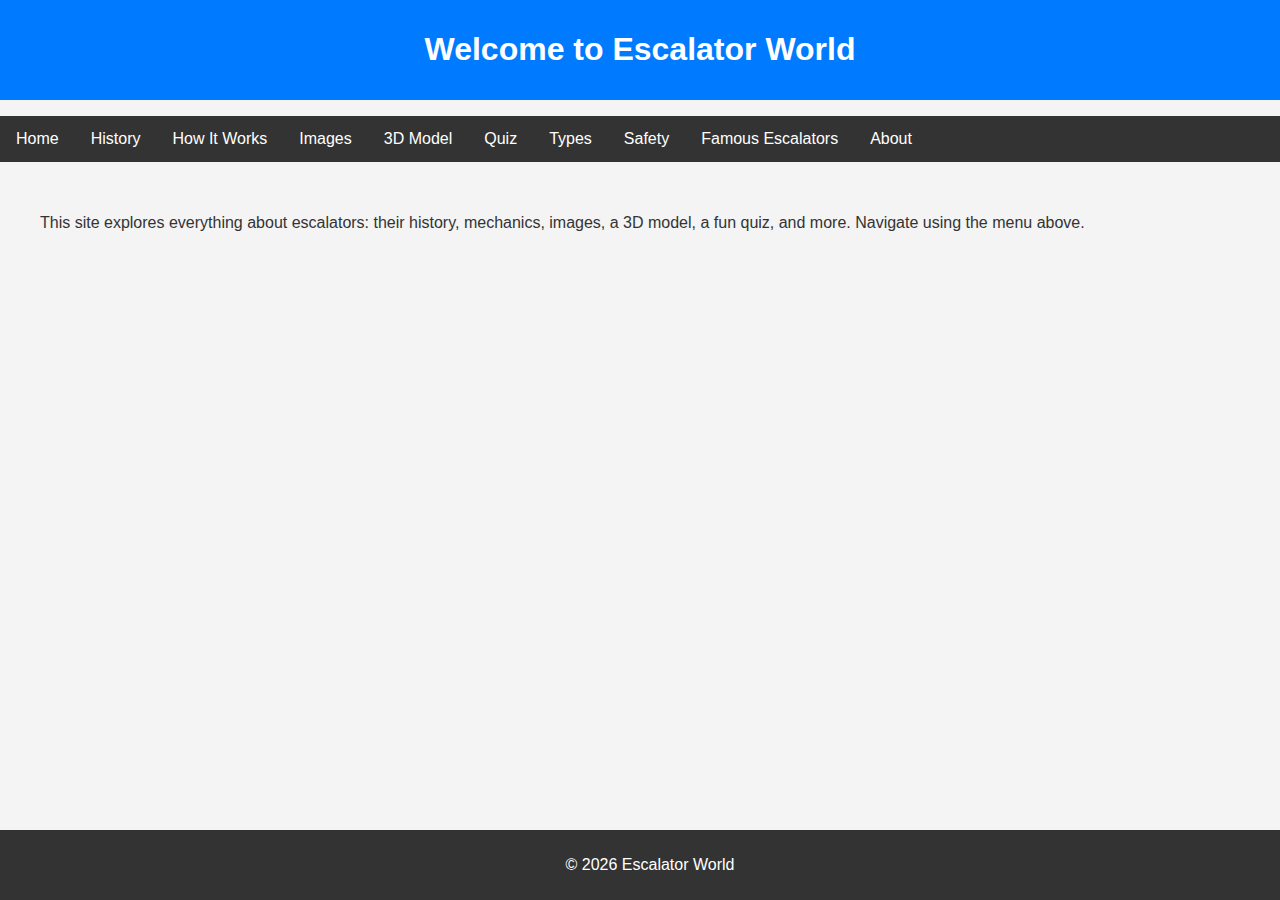
<file: index.html>
<!DOCTYPE html>
<html lang="en">
<head>
    <meta charset="UTF-8">
    <meta name="viewport" content="width=device-width, initial-scale=1.0">
    <title>Escalator World - Home</title>
    <link rel="stylesheet" href="style.css">
</head>
<body>
    <header>
        <h1>Welcome to Escalator World</h1>
    </header>
    <nav>
        <ul>
            <li><a href="index.html">Home</a></li>
            <li><a href="history.html">History</a></li>
            <li><a href="how-it-works.html">How It Works</a></li>
            <li><a href="images.html">Images</a></li>
            <li><a href="3d-model.html">3D Model</a></li>
            <li><a href="quiz.html">Quiz</a></li>
            <li><a href="types.html">Types</a></li>
            <li><a href="safety.html">Safety</a></li>
            <li><a href="famous.html">Famous Escalators</a></li>
            <li><a href="about.html">About</a></li>
        </ul>
    </nav>
    <main>
        <p>This site explores everything about escalators: their history, mechanics, images, a 3D model, a fun quiz, and more. Navigate using the menu above.</p>
    </main>
    <footer>
        <p>&copy; 2026 Escalator World</p>
    </footer>
</body>
</html>
</file>
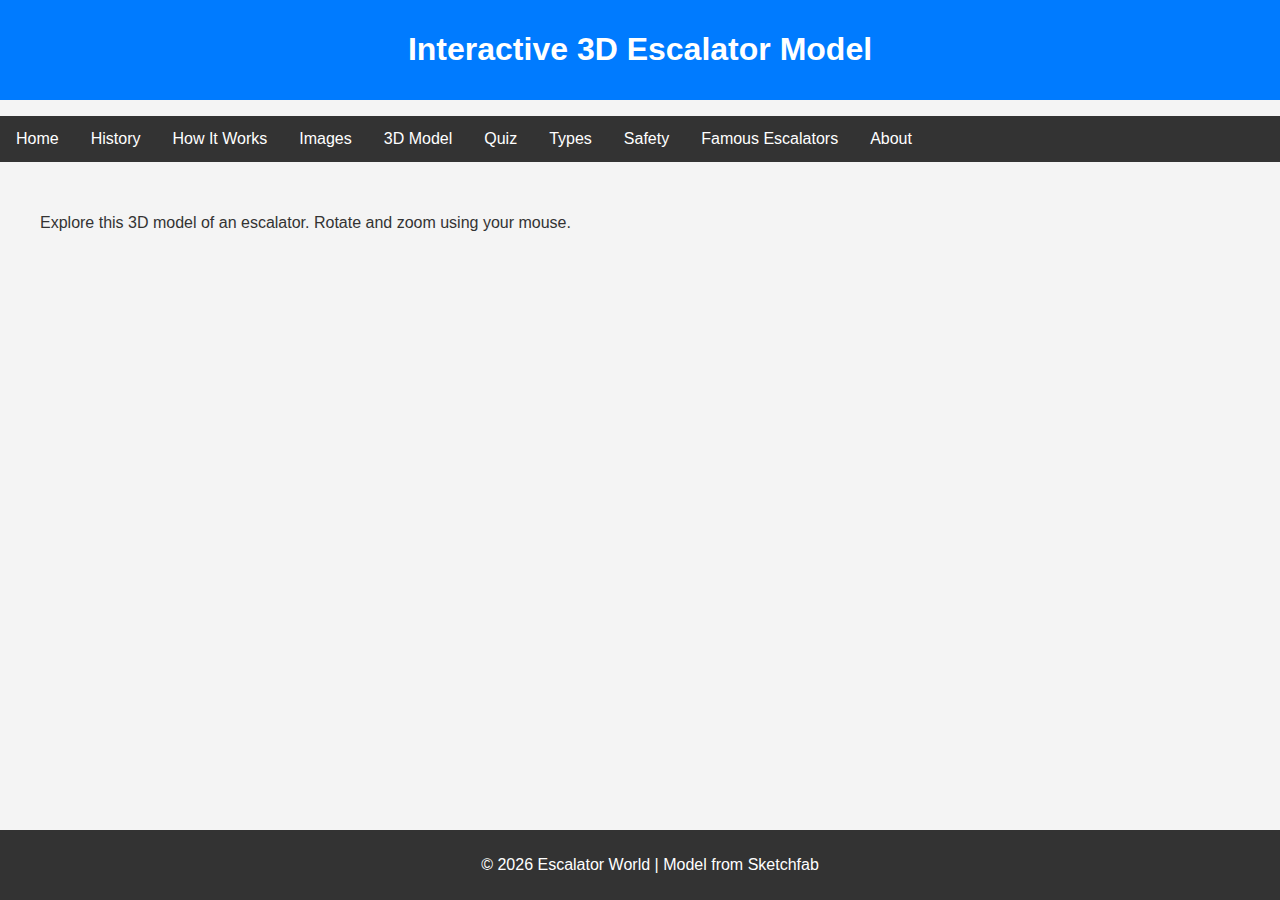
<file: 3d-model.html>
<!DOCTYPE html>
<html lang="en">
<head>
    <meta charset="UTF-8">
    <meta name="viewport" content="width=device-width, initial-scale=1.0">
    <title>Escalator World - 3D Model</title>
    <link rel="stylesheet" href="style.css">
</head>
<body>
    <header>
        <h1>Interactive 3D Escalator Model</h1>
    </header>
    <nav>
        <ul>
            <li><a href="index.html">Home</a></li>
            <li><a href="history.html">History</a></li>
            <li><a href="how-it-works.html">How It Works</a></li>
            <li><a href="images.html">Images</a></li>
            <li><a href="3d-model.html">3D Model</a></li>
            <li><a href="quiz.html">Quiz</a></li>
            <li><a href="types.html">Types</a></li>
            <li><a href="safety.html">Safety</a></li>
            <li><a href="famous.html">Famous Escalators</a></li>
            <li><a href="about.html">About</a></li>
        </ul>
    </nav>
    <main>
        <p>Explore this 3D model of an escalator. Rotate and zoom using your mouse.</p>
        <iframe src="https://sketchfab.com/models/794cf33d8ae5400c98bf9e0e3efb973a/embed" allowfullscreen></iframe>
    </main>
    <footer>
        <p>&copy; 2026 Escalator World | Model from Sketchfab</p>
    </footer>
</body>
</html>
</file>
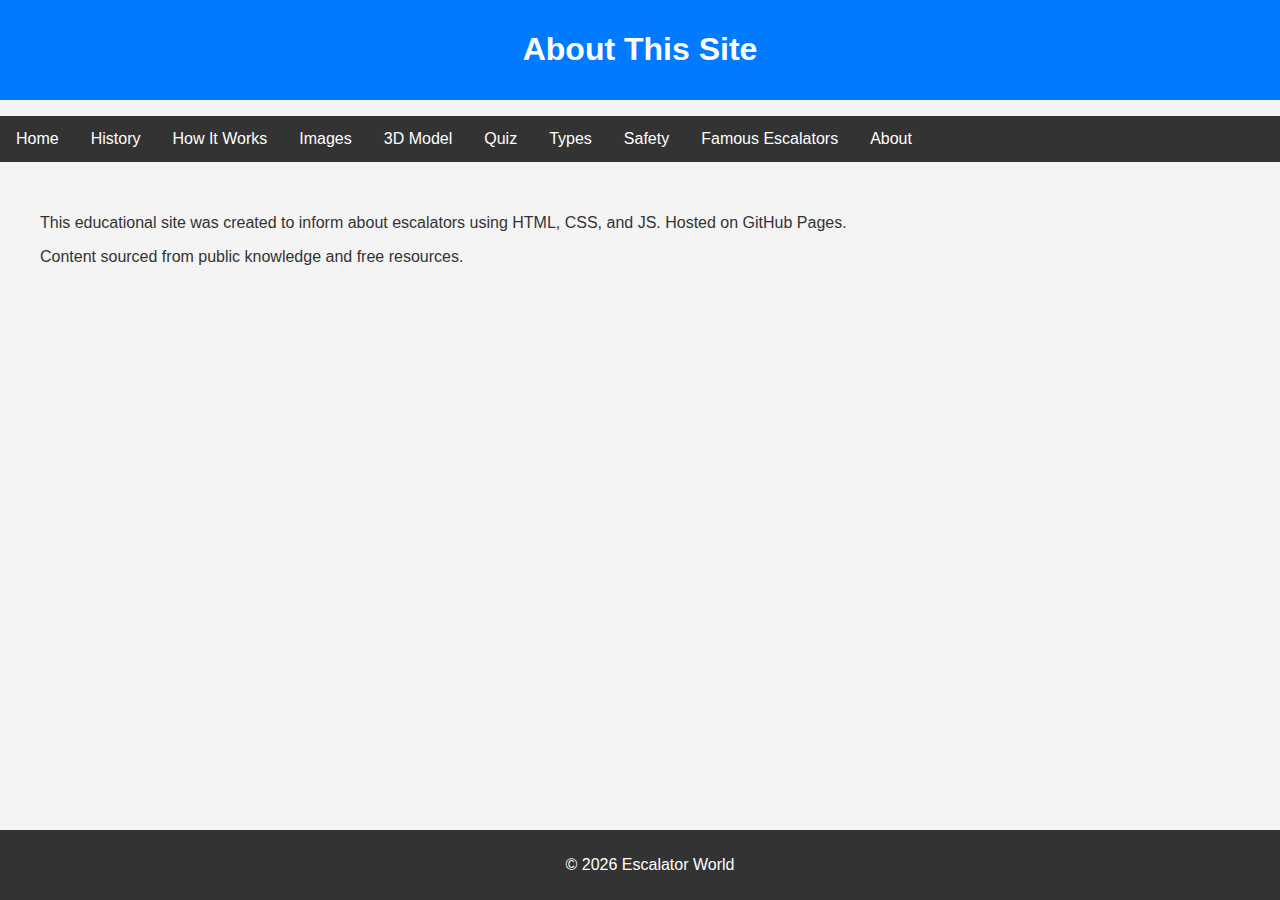
<file: about.html>
<!DOCTYPE html>
<html lang="en">
<head>
    <meta charset="UTF-8">
    <meta name="viewport" content="width=device-width, initial-scale=1.0">
    <title>Escalator World - About</title>
    <link rel="stylesheet" href="style.css">
</head>
<body>
    <header>
        <h1>About This Site</h1>
    </header>
    <nav>
        <ul>
            <li><a href="index.html">Home</a></li>
            <li><a href="history.html">History</a></li>
            <li><a href="how-it-works.html">How It Works</a></li>
            <li><a href="images.html">Images</a></li>
            <li><a href="3d-model.html">3D Model</a></li>
            <li><a href="quiz.html">Quiz</a></li>
            <li><a href="types.html">Types</a></li>
            <li><a href="safety.html">Safety</a></li>
            <li><a href="famous.html">Famous Escalators</a></li>
            <li><a href="about.html">About</a></li>
        </ul>
    </nav>
    <main>
        <p>This educational site was created to inform about escalators using HTML, CSS, and JS. Hosted on GitHub Pages.</p>
        <p>Content sourced from public knowledge and free resources.</p>
    </main>
    <footer>
        <p>&copy; 2026 Escalator World</p>
    </footer>
</body>
</html>
</file>
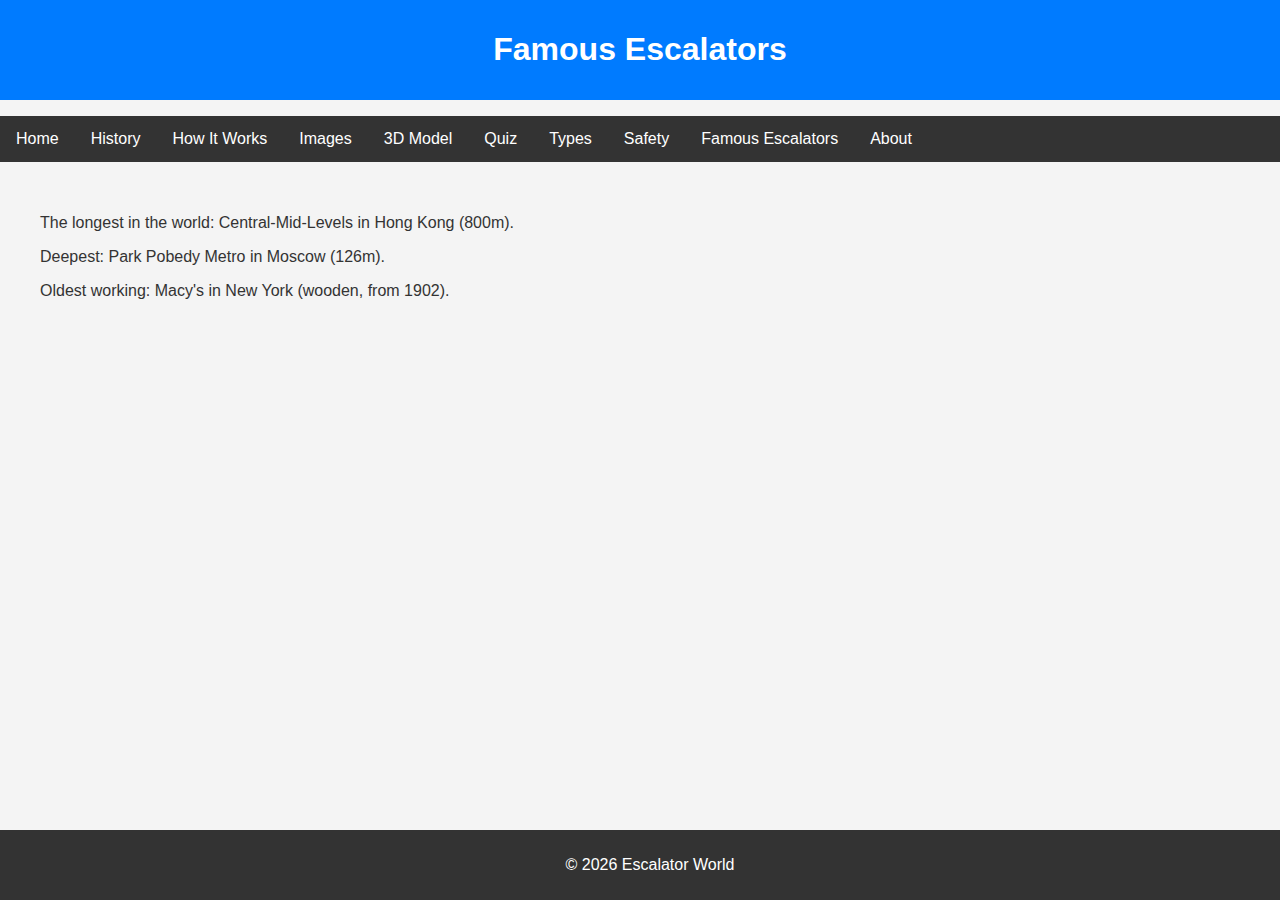
<file: famous.html>
<!DOCTYPE html>
<html lang="en">
<head>
    <meta charset="UTF-8">
    <meta name="viewport" content="width=device-width, initial-scale=1.0">
    <title>Escalator World - Famous Escalators</title>
    <link rel="stylesheet" href="style.css">
</head>
<body>
    <header>
        <h1>Famous Escalators</h1>
    </header>
    <nav>
        <ul>
            <li><a href="index.html">Home</a></li>
            <li><a href="history.html">History</a></li>
            <li><a href="how-it-works.html">How It Works</a></li>
            <li><a href="images.html">Images</a></li>
            <li><a href="3d-model.html">3D Model</a></li>
            <li><a href="quiz.html">Quiz</a></li>
            <li><a href="types.html">Types</a></li>
            <li><a href="safety.html">Safety</a></li>
            <li><a href="famous.html">Famous Escalators</a></li>
            <li><a href="about.html">About</a></li>
        </ul>
    </nav>
    <main>
        <p>The longest in the world: Central-Mid-Levels in Hong Kong (800m).</p>
        <p>Deepest: Park Pobedy Metro in Moscow (126m).</p>
        <p>Oldest working: Macy's in New York (wooden, from 1902).</p>
    </main>
    <footer>
        <p>&copy; 2026 Escalator World</p>
    </footer>
</body>
</html>
</file>
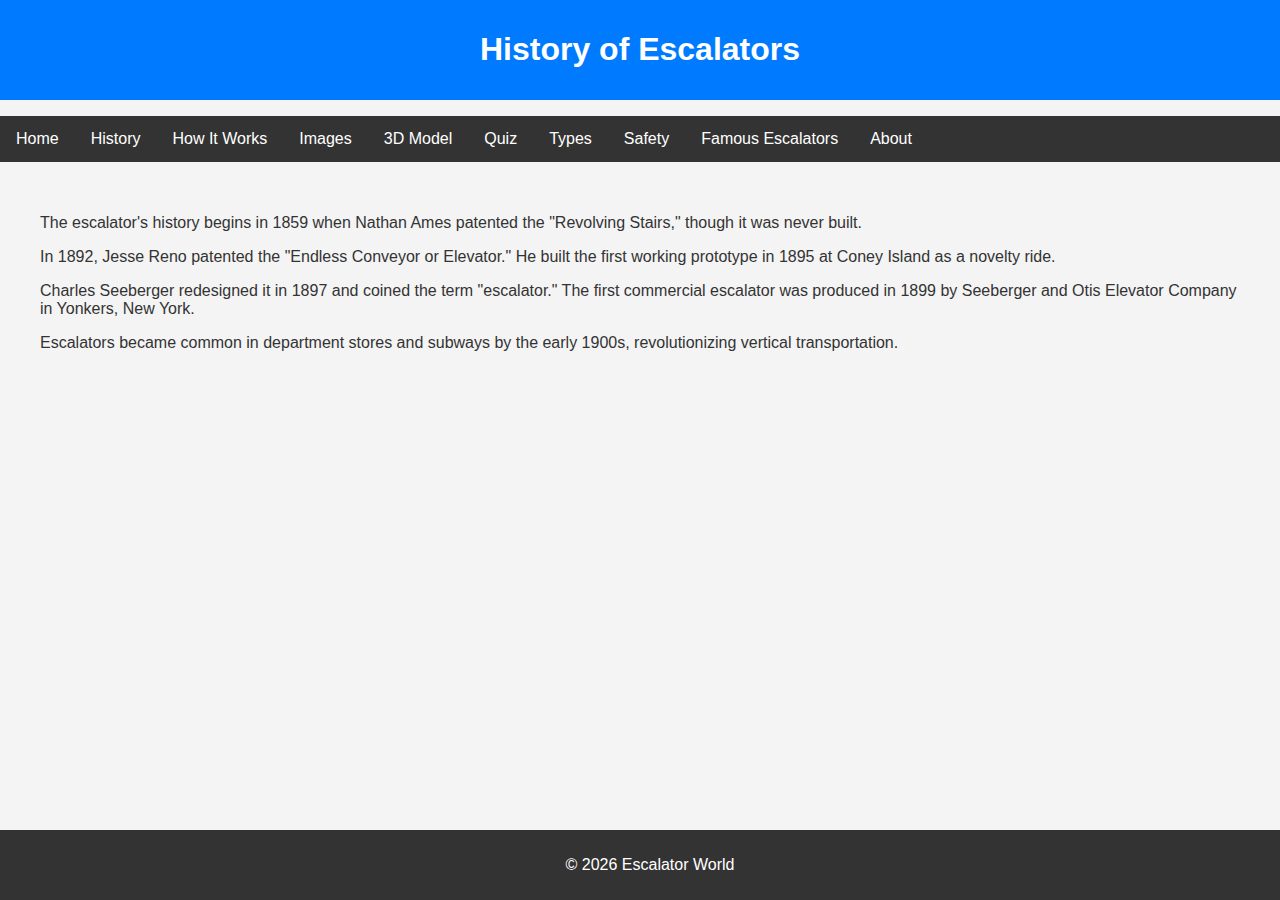
<file: history.html>
<!DOCTYPE html>
<html lang="en">
<head>
    <meta charset="UTF-8">
    <meta name="viewport" content="width=device-width, initial-scale=1.0">
    <title>Escalator World - History</title>
    <link rel="stylesheet" href="style.css">
</head>
<body>
    <header>
        <h1>History of Escalators</h1>
    </header>
    <nav>
        <ul>
            <li><a href="index.html">Home</a></li>
            <li><a href="history.html">History</a></li>
            <li><a href="how-it-works.html">How It Works</a></li>
            <li><a href="images.html">Images</a></li>
            <li><a href="3d-model.html">3D Model</a></li>
            <li><a href="quiz.html">Quiz</a></li>
            <li><a href="types.html">Types</a></li>
            <li><a href="safety.html">Safety</a></li>
            <li><a href="famous.html">Famous Escalators</a></li>
            <li><a href="about.html">About</a></li>
        </ul>
    </nav>
    <main>
        <p>The escalator's history begins in 1859 when Nathan Ames patented the "Revolving Stairs," though it was never built.</p>
        <p>In 1892, Jesse Reno patented the "Endless Conveyor or Elevator." He built the first working prototype in 1895 at Coney Island as a novelty ride.</p>
        <p>Charles Seeberger redesigned it in 1897 and coined the term "escalator." The first commercial escalator was produced in 1899 by Seeberger and Otis Elevator Company in Yonkers, New York.</p>
        <p>Escalators became common in department stores and subways by the early 1900s, revolutionizing vertical transportation.</p>
    </main>
    <footer>
        <p>&copy; 2026 Escalator World</p>
    </footer>
</body>
</html>
</file>
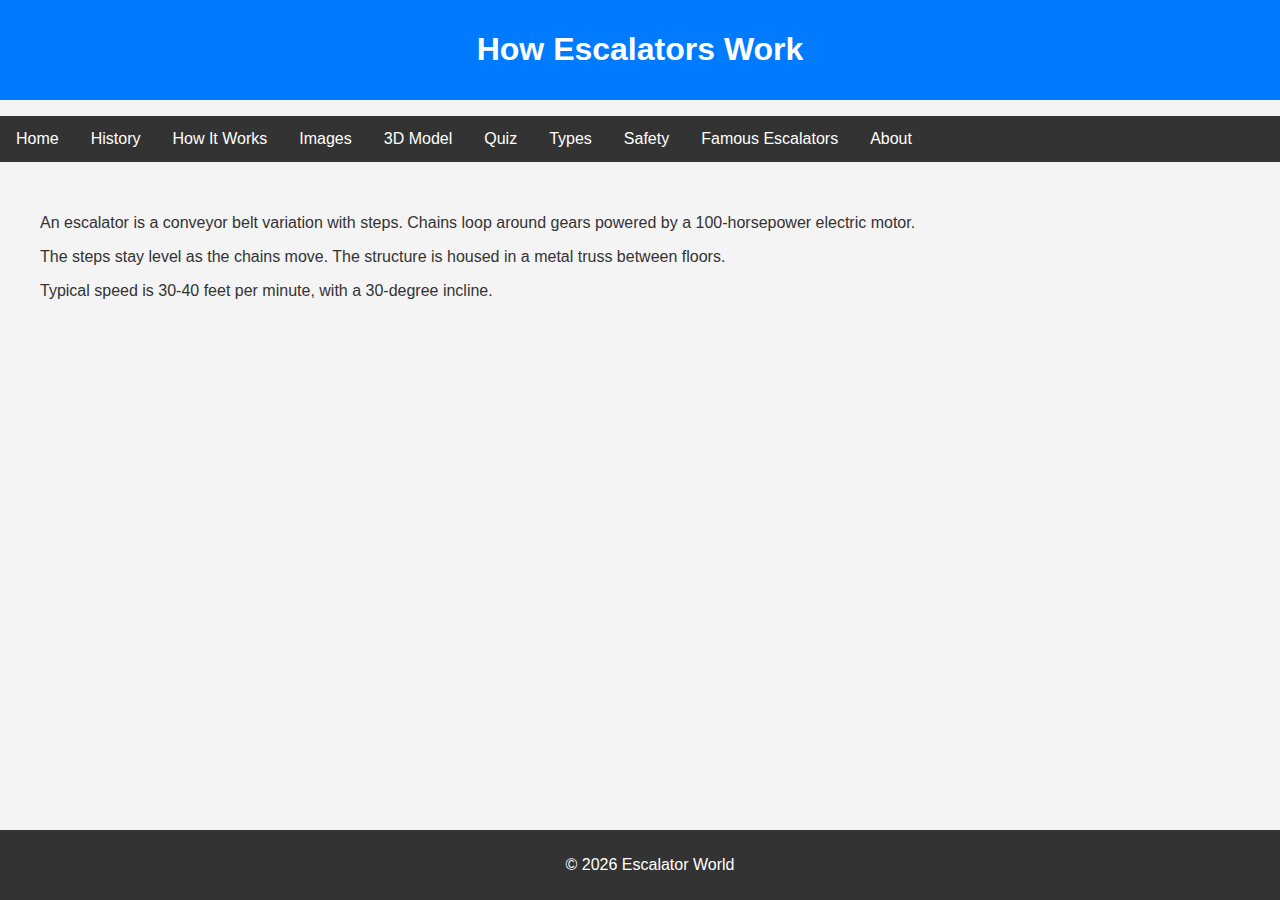
<file: how-it-works.html>
<!DOCTYPE html>
<html lang="en">
<head>
    <meta charset="UTF-8">
    <meta name="viewport" content="width=device-width, initial-scale=1.0">
    <title>Escalator World - How It Works</title>
    <link rel="stylesheet" href="style.css">
</head>
<body>
    <header>
        <h1>How Escalators Work</h1>
    </header>
    <nav>
        <ul>
            <li><a href="index.html">Home</a></li>
            <li><a href="history.html">History</a></li>
            <li><a href="how-it-works.html">How It Works</a></li>
            <li><a href="images.html">Images</a></li>
            <li><a href="3d-model.html">3D Model</a></li>
            <li><a href="quiz.html">Quiz</a></li>
            <li><a href="types.html">Types</a></li>
            <li><a href="safety.html">Safety</a></li>
            <li><a href="famous.html">Famous Escalators</a></li>
            <li><a href="about.html">About</a></li>
        </ul>
    </nav>
    <main>
        <p>An escalator is a conveyor belt variation with steps. Chains loop around gears powered by a 100-horsepower electric motor.</p>
        <p>The steps stay level as the chains move. The structure is housed in a metal truss between floors.</p>
        <p>Typical speed is 30-40 feet per minute, with a 30-degree incline.</p>
    </main>
    <footer>
        <p>&copy; 2026 Escalator World</p>
    </footer>
</body>
</html>
</file>
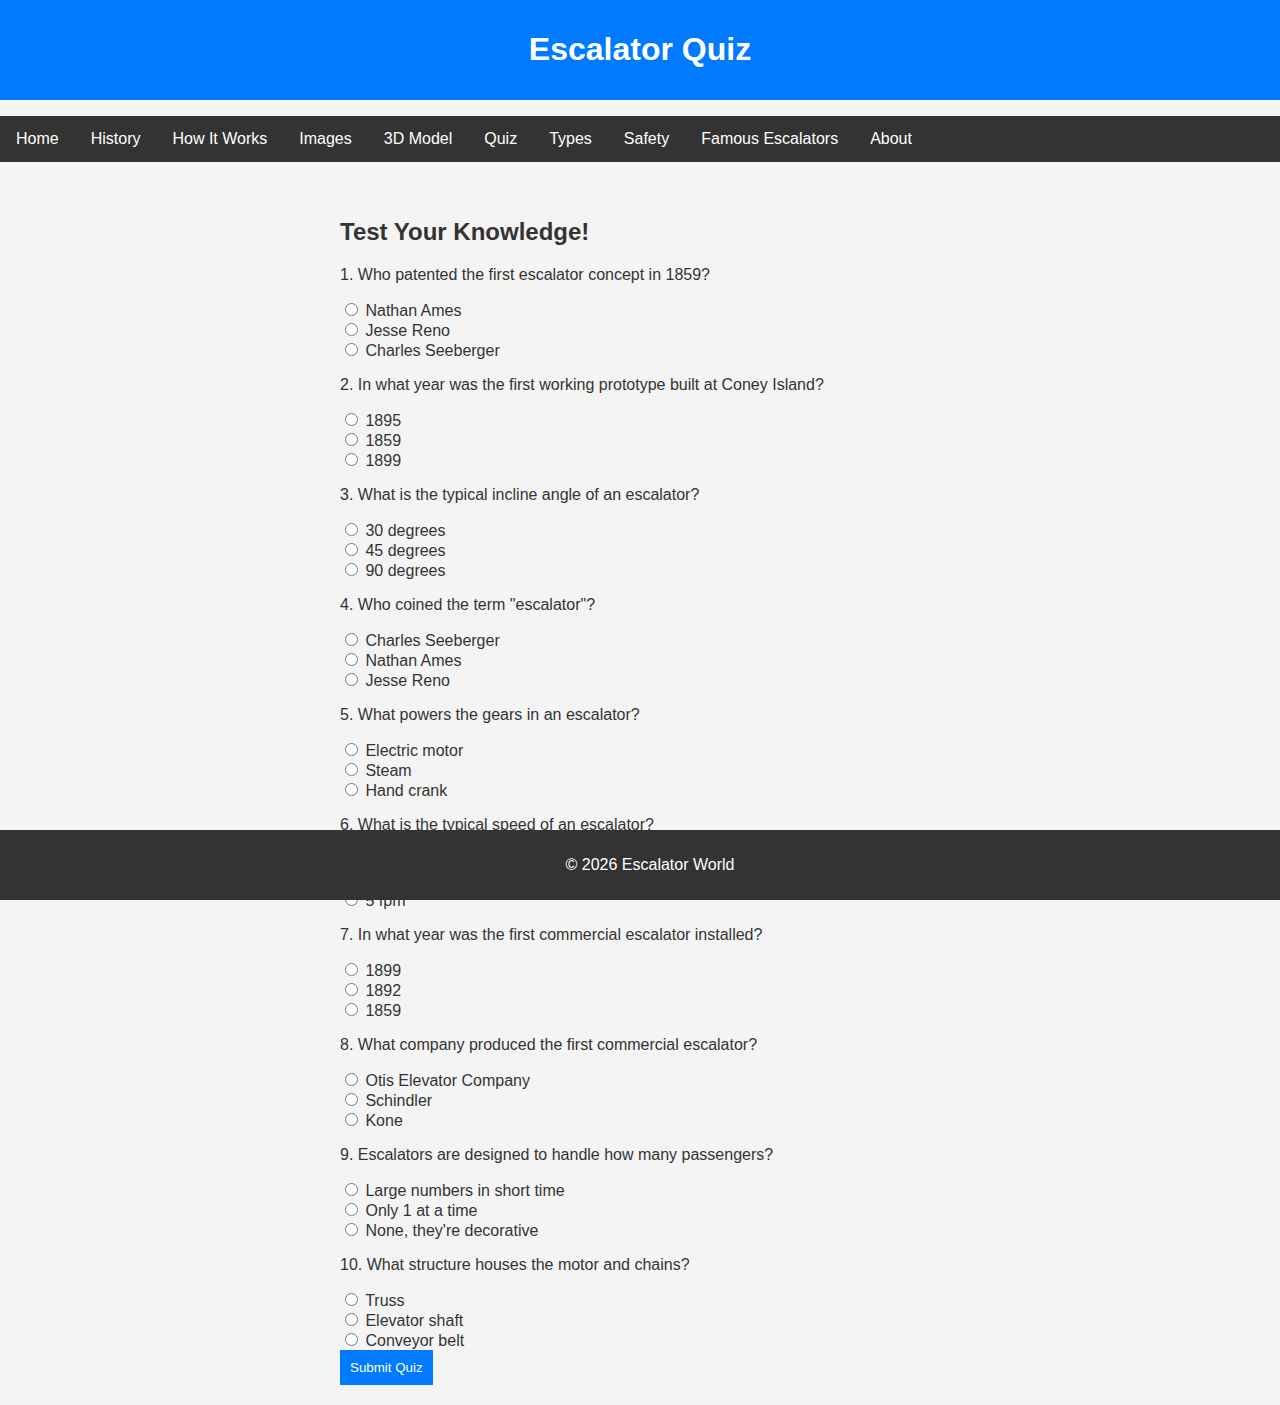
<file: quiz.html>
<!DOCTYPE html>
<html lang="en">
<head>
    <meta charset="UTF-8">
    <meta name="viewport" content="width=device-width, initial-scale=1.0">
    <title>Escalator World - Quiz</title>
    <link rel="stylesheet" href="style.css">
</head>
<body>
    <header>
        <h1>Escalator Quiz</h1>
    </header>
    <nav>
        <ul>
            <li><a href="index.html">Home</a></li>
            <li><a href="history.html">History</a></li>
            <li><a href="how-it-works.html">How It Works</a></li>
            <li><a href="images.html">Images</a></li>
            <li><a href="3d-model.html">3D Model</a></li>
            <li><a href="quiz.html">Quiz</a></li>
            <li><a href="types.html">Types</a></li>
            <li><a href="safety.html">Safety</a></li>
            <li><a href="famous.html">Famous Escalators</a></li>
            <li><a href="about.html">About</a></li>
        </ul>
    </nav>
    <main>
        <div id="quiz">
            <h2>Test Your Knowledge!</h2>
            <form id="quizForm">
                <p>1. Who patented the first escalator concept in 1859?</p>
                <input type="radio" name="q1" value="Nathan Ames"> Nathan Ames<br>
                <input type="radio" name="q1" value="Jesse Reno"> Jesse Reno<br>
                <input type="radio" name="q1" value="Charles Seeberger"> Charles Seeberger<br>

                <p>2. In what year was the first working prototype built at Coney Island?</p>
                <input type="radio" name="q2" value="1895"> 1895<br>
                <input type="radio" name="q2" value="1859"> 1859<br>
                <input type="radio" name="q2" value="1899"> 1899<br>

                <p>3. What is the typical incline angle of an escalator?</p>
                <input type="radio" name="q3" value="30 degrees"> 30 degrees<br>
                <input type="radio" name="q3" value="45 degrees"> 45 degrees<br>
                <input type="radio" name="q3" value="90 degrees"> 90 degrees<br>

                <p>4. Who coined the term "escalator"?</p>
                <input type="radio" name="q4" value="Charles Seeberger"> Charles Seeberger<br>
                <input type="radio" name="q4" value="Nathan Ames"> Nathan Ames<br>
                <input type="radio" name="q4" value="Jesse Reno"> Jesse Reno<br>

                <p>5. What powers the gears in an escalator?</p>
                <input type="radio" name="q5" value="Electric motor"> Electric motor<br>
                <input type="radio" name="q5" value="Steam"> Steam<br>
                <input type="radio" name="q5" value="Hand crank"> Hand crank<br>

                <p>6. What is the typical speed of an escalator?</p>
                <input type="radio" name="q6" value="30-40 fpm"> 30-40 fpm<br>
                <input type="radio" name="q6" value="100 mph"> 100 mph<br>
                <input type="radio" name="q6" value="5 fpm"> 5 fpm<br>

                <p>7. In what year was the first commercial escalator installed?</p>
                <input type="radio" name="q7" value="1899"> 1899<br>
                <input type="radio" name="q7" value="1892"> 1892<br>
                <input type="radio" name="q7" value="1859"> 1859<br>

                <p>8. What company produced the first commercial escalator?</p>
                <input type="radio" name="q8" value="Otis Elevator Company"> Otis Elevator Company<br>
                <input type="radio" name="q8" value="Schindler"> Schindler<br>
                <input type="radio" name="q8" value="Kone"> Kone<br>

                <p>9. Escalators are designed to handle how many passengers?</p>
                <input type="radio" name="q9" value="Large numbers in short time"> Large numbers in short time<br>
                <input type="radio" name="q9" value="Only 1 at a time"> Only 1 at a time<br>
                <input type="radio" name="q9" value="None, they're decorative"> None, they're decorative<br>

                <p>10. What structure houses the motor and chains?</p>
                <input type="radio" name="q10" value="Truss"> Truss<br>
                <input type="radio" name="q10" value="Elevator shaft"> Elevator shaft<br>
                <input type="radio" name="q10" value="Conveyor belt"> Conveyor belt<br>

                <button type="button" onclick="submitQuiz()">Submit Quiz</button>
            </form>
            <div id="result"></div>
        </div>
    </main>
    <footer>
        <p>&copy; 2026 Escalator World</p>
    </footer>
    <script src="quiz.js"></script>
</body>
</html>
</file>
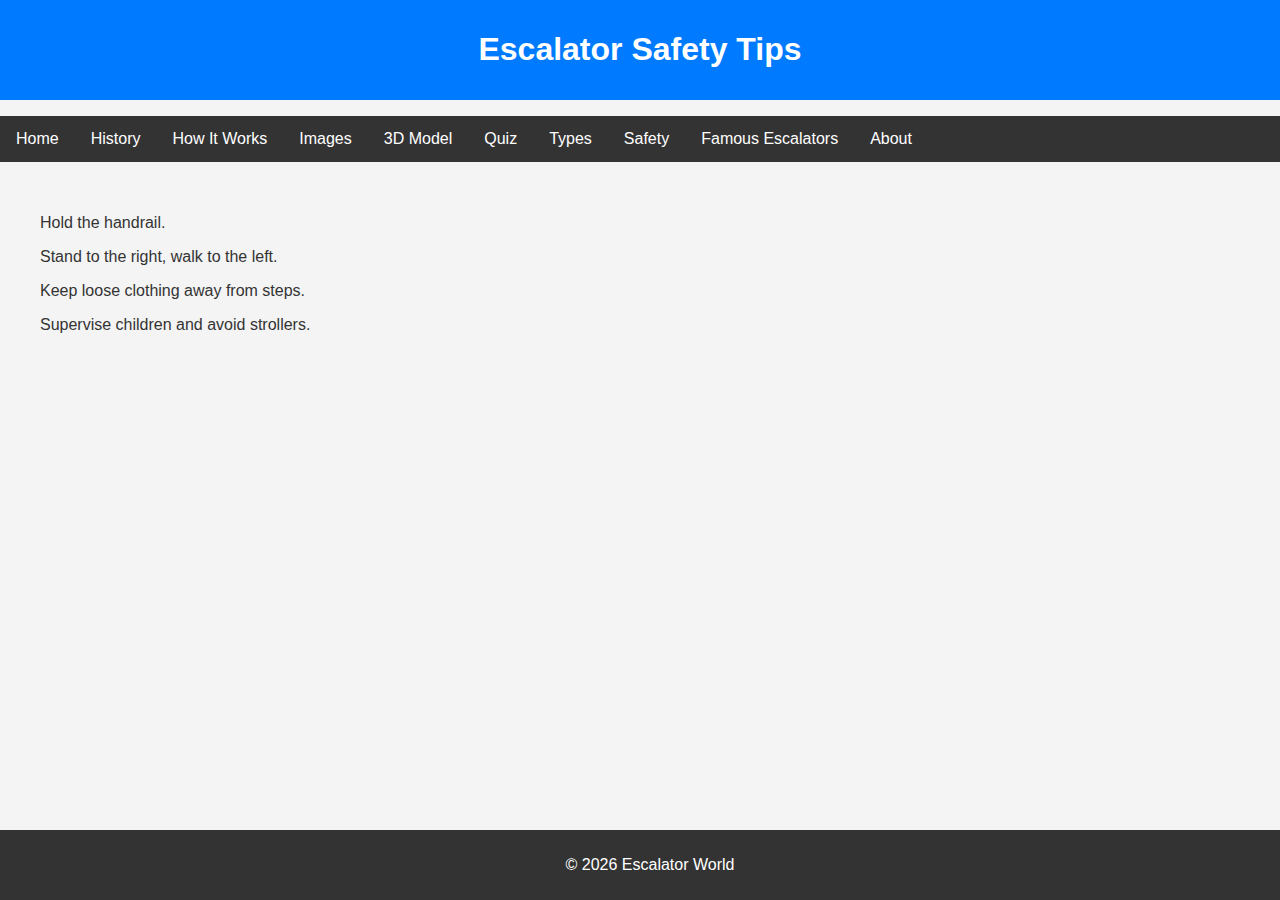
<file: safety.html>
<!DOCTYPE html>
<html lang="en">
<head>
    <meta charset="UTF-8">
    <meta name="viewport" content="width=device-width, initial-scale=1.0">
    <title>Escalator World - Safety</title>
    <link rel="stylesheet" href="style.css">
</head>
<body>
    <header>
        <h1>Escalator Safety Tips</h1>
    </header>
    <nav>
        <ul>
            <li><a href="index.html">Home</a></li>
            <li><a href="history.html">History</a></li>
            <li><a href="how-it-works.html">How It Works</a></li>
            <li><a href="images.html">Images</a></li>
            <li><a href="3d-model.html">3D Model</a></li>
            <li><a href="quiz.html">Quiz</a></li>
            <li><a href="types.html">Types</a></li>
            <li><a href="safety.html">Safety</a></li>
            <li><a href="famous.html">Famous Escalators</a></li>
            <li><a href="about.html">About</a></li>
        </ul>
    </nav>
    <main>
        <p>Hold the handrail.</p>
        <p>Stand to the right, walk to the left.</p>
        <p>Keep loose clothing away from steps.</p>
        <p>Supervise children and avoid strollers.</p>
    </main>
    <footer>
        <p>&copy; 2026 Escalator World</p>
    </footer>
</body>
</html>
</file>
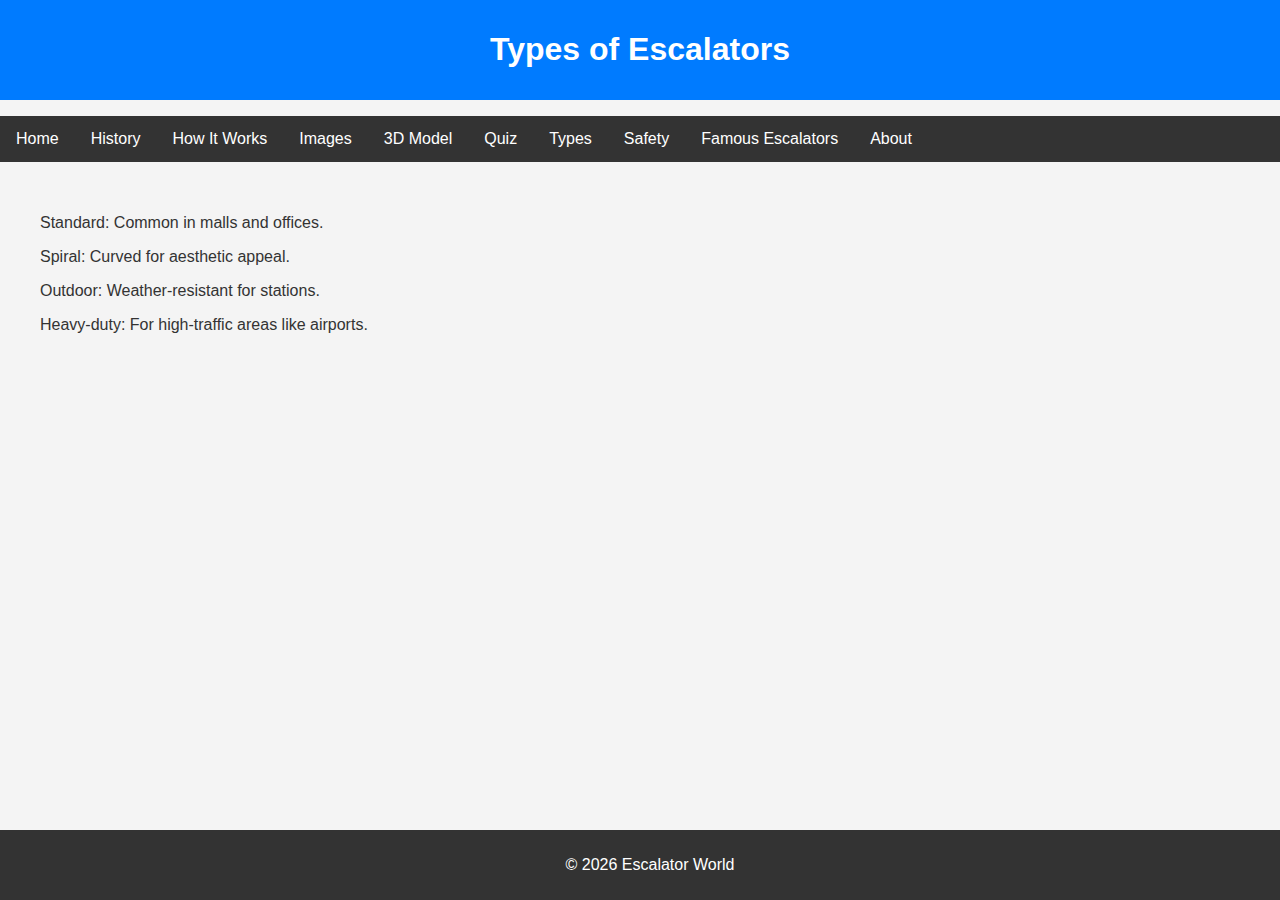
<file: types.html>
<!DOCTYPE html>
<html lang="en">
<head>
    <meta charset="UTF-8">
    <meta name="viewport" content="width=device-width, initial-scale=1.0">
    <title>Escalator World - Types</title>
    <link rel="stylesheet" href="style.css">
</head>
<body>
    <header>
        <h1>Types of Escalators</h1>
    </header>
    <nav>
        <ul>
            <li><a href="index.html">Home</a></li>
            <li><a href="history.html">History</a></li>
            <li><a href="how-it-works.html">How It Works</a></li>
            <li><a href="images.html">Images</a></li>
            <li><a href="3d-model.html">3D Model</a></li>
            <li><a href="quiz.html">Quiz</a></li>
            <li><a href="types.html">Types</a></li>
            <li><a href="safety.html">Safety</a></li>
            <li><a href="famous.html">Famous Escalators</a></li>
            <li><a href="about.html">About</a></li>
        </ul>
    </nav>
    <main>
        <p>Standard: Common in malls and offices.</p>
        <p>Spiral: Curved for aesthetic appeal.</p>
        <p>Outdoor: Weather-resistant for stations.</p>
        <p>Heavy-duty: For high-traffic areas like airports.</p>
    </main>
    <footer>
        <p>&copy; 2026 Escalator World</p>
    </footer>
</body>
</html>
</file>
<file: style.css>
body {
    font-family: Arial, sans-serif;
    margin: 0;
    padding: 0;
    background-color: #f4f4f4;
    color: #333;
}

header {
    background-color: #007bff;
    color: white;
    padding: 10px;
    text-align: center;
}

nav ul {
    list-style: none;
    padding: 0;
    background-color: #333;
    overflow: hidden;
}

nav ul li {
    float: left;
}

nav ul li a {
    display: block;
    color: white;
    text-align: center;
    padding: 14px 16px;
    text-decoration: none;
}

nav ul li a:hover {
    background-color: #111;
}

main {
    padding: 20px;
    max-width: 1200px;
    margin: auto;
}

footer {
    background-color: #333;
    color: white;
    text-align: center;
    padding: 10px;
    position: fixed;
    width: 100%;
    bottom: 0;
}

.gallery img {
    width: 30%;
    margin: 1%;
    border: 1px solid #ddd;
    border-radius: 4px;
}

#quiz {
    max-width: 600px;
    margin: auto;
}

#quiz button {
    background-color: #007bff;
    color: white;
    padding: 10px;
    border: none;
    cursor: pointer;
}

#quiz button:hover {
    background-color: #0056b3;
}

iframe {
    width: 100%;
    height: 500px;
    border: none;
}
</file>
